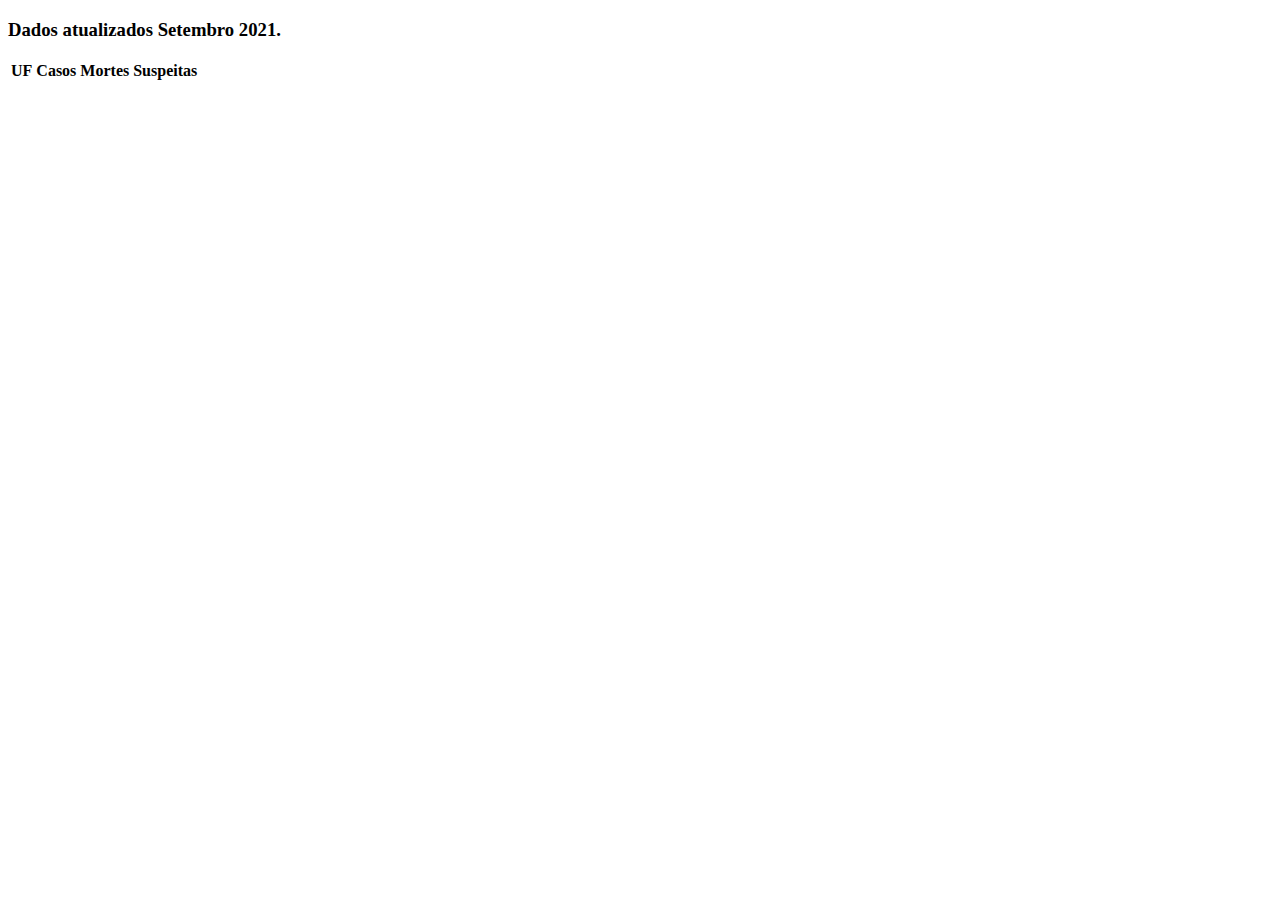
<file: tabela_covid.html>
<!DOCTYPE html>
<html lang="en">
<head>
    <meta charset="UTF-8">
    <meta http-equiv="X-UA-Compatible" content="IE=edge">
    <meta name="viewport" content="width=device-width, initial-scale=1.0">
    <title>Document</title>
    <script 
    src="https://cdn.jsdelivr.net/npm/bootstrap@5.1.1/dist/js/bootstrap.bundle.min.js" 
    integrity="sha384-/bQdsTh/da6pkI1MST/rWKFNjaCP5gBSY4sEBT38Q/9RBh9AH40zEOg7Hlq2THRZ" 
    crossorigin="anonymous"></script>
</head>
<body>
    <table class="table-primary">
        <thead>
            <tr>
                <th>UF</th>
                <th>Casos</th>
                <th>Mortes</th>
                <th>Suspeitas</th>
               
            </tr>
            
        </thead>

        <tbody class="dados_covid"></tbody>
        <tfooter>
            <h3>Dados atualizados Setembro 2021.</h3>
        </tfooter>
    </table>
</body>
<script>
const request = new Request('https://covid19-brazil-api.vercel.app/api/report/v1', {method: 'GET'});

let response = fetch(request)
    .then(response => response.json())
    .then(response => {
            let result = response.data
            for (var j = 0; j < result.length; j++) {
                console.log(result[j])
                var row = tabelaCovid.insertRow(j);
                var cell,text;
                
                cell = row.insertCell(-1);
                uf = result[j].uf;
                cell.appendChild(document.createTextNode(uf));

                cell = row.insertCell(-1);
                casos = result[j].cases;
                cell.appendChild(document.createTextNode(casos));

                cell = row.insertCell(-1);
                mortes = result[j].deaths;
                cell.appendChild(document.createTextNode(mortes));

                cell = row.insertCell(-1);
                suspects = result[j].suspects;
                cell.appendChild(document.createTextNode(suspects));
            }
            //let divData = document.createElement("div")
            //let dataRetorno = document.createTextNode(result[0].datetime)
            //tabelaCovid.insertAdjacentHTML(dataRetorno)
    })
    .catch(error => console.error(error))

Promise.resolve(response)
let tabelaCovid = document.querySelector('.dados_covid');
</script>
</html>
</file>
